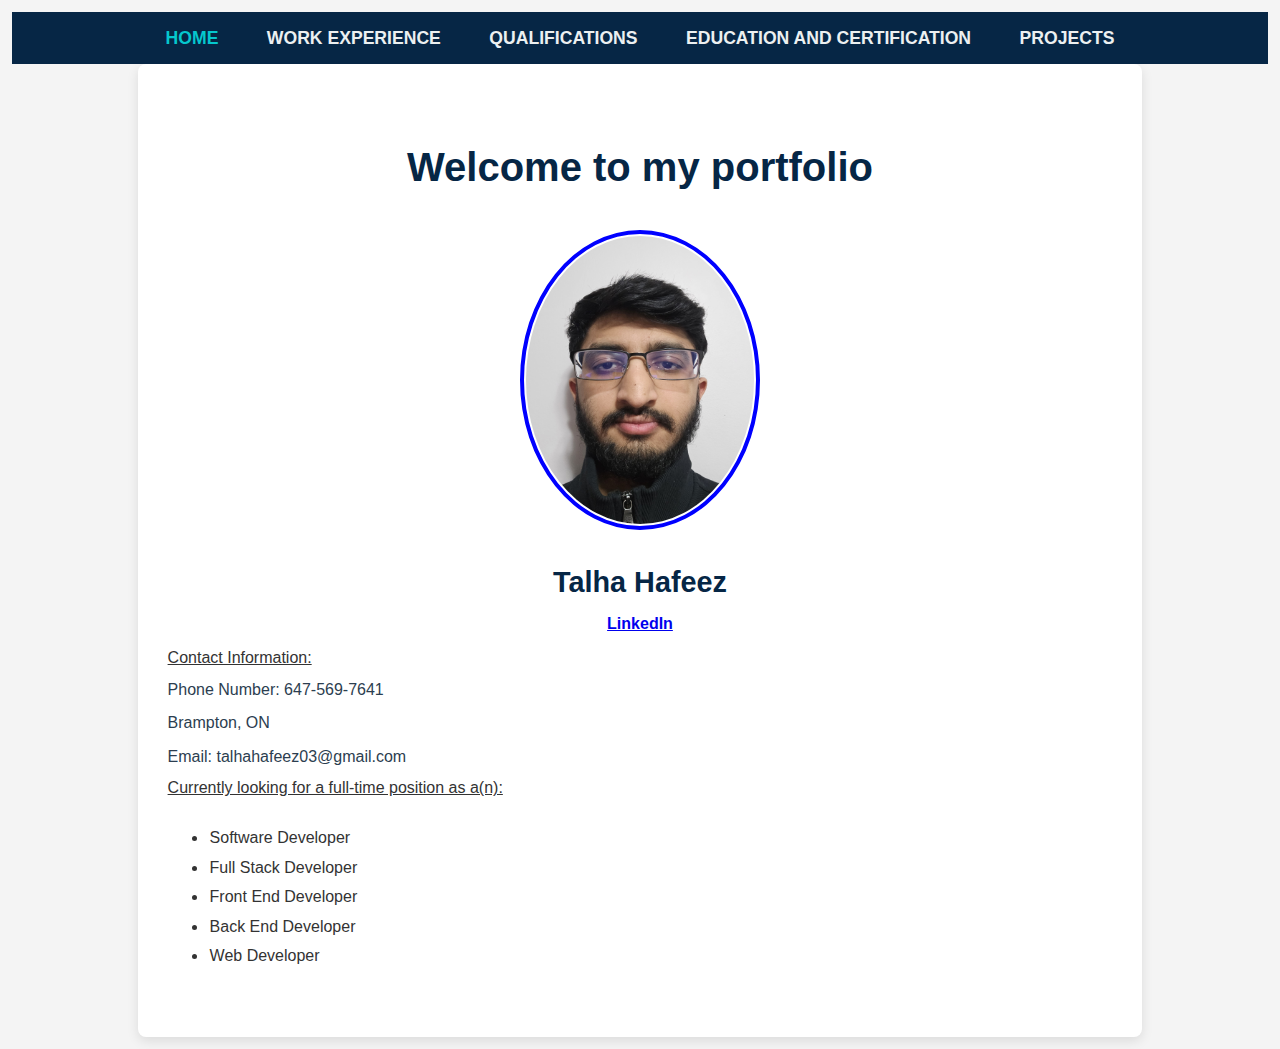
<file: index.html>
<!DOCTYPE html>
<html lang="en">

<head>
    <meta charset="UTF-8">
    <meta name="viewport" content="width=device-width, initial-scale=1.0">
    <title>Portfolio - Talha Hafeez</title>
    <script src="https://ajax.googleapis.com/ajax/libs/jquery/3.7.1/jquery.min.js"></script>
    <link rel="stylesheet" href="./style.css" type="text/css">
</head>

<body>
    <div class="navbar">
        <nav class="nav-links">
            <a style='color:rgb(5, 199, 205)' href="./index.html">Home</a>
            <a href="./experience.html">Work Experience</a>
            <a href="./quals.html">Qualifications</a>
            <a href="./education-certification.html">Education and Certification</a>
            <a href="./projects.html">Projects</a>
        </nav>
    </div>
    <div class="main-container">
        <div class="profile-section" id="home_div">
            <h1>Welcome to my portfolio</h1>
            <div>
                <img src="./info_files/Profile Pic.jpg" alt="Profile Picture" class="profile-img">
                <h3>Talha Hafeez</h3>
                <h4><td><p><a href="https://www.linkedin.com/in/talhahafeez1">LinkedIn</a></p></td></h4>
                <table class="contact-table">
                    <tr><td><table class="contact-table">
                        <tr>
                            <td><u>Contact Information:</u></td>
                        </tr> 
                        <tr>
                            <td><p>Phone Number: 647-569-7641</p></td>
                        </tr>
                        <tr>
                            <td><p>Brampton, ON</p></td>
                        </tr>
                        <tr>
                            <td><p>Email: talhahafeez03@gmail.com</p></td>
                        </tr>
                        <tr>
                            <td><u>Currently looking for a full-time position as a(n):</u></td>
                        </tr>
                        <tr>
                            <td>
                                <ul>
                                    <li>Software Developer</li>
                                    <li>Full Stack Developer</li>
                                    <li>Front End Developer</li>
                                    <li>Back End Developer</li>
                                    <li>Web Developer</li>
                                </ul>
                            </td>
                        </tr>
                    </table>
                    </td>
                </tr>
                </table>
            </div>
        </div>
    </div>
</body>

</html>
</file>
<file: style.css>
div[id*='job'], div[id*='project'] {
    border:1px solid #CCC;
    box-shadow: 0 0 5px -1px rgba(0,0,0,0.2);
    cursor:pointer;
    vertical-align:middle;
    max-width: 100%;
  }
  
div[id*='job']:active,  div[id*='project']:active {
    color:blue;
    box-shadow: 0 0 5px -1px rgba(0,0,0,0.6);
}

* {
    padding: 2px;
    box-sizing: border-box;
    font-family: 'Arial', sans-serif;
}

body {
    background-color: #f4f4f4;
    color: #333;
    font-size: 16px;
    line-height: 1.6;
}

.navbar {
    background-color: #062645;
    padding: 10px 0;
    text-align: center;
    position:sticky;
    top: 0;
}

.main_li {
    margin-left: 40px;
}

.inner_li1 {
    margin-left: 80px;
}

.inner_li2 {
    margin-left: 120px;
}

.nav-links {
    display: inline-block;
}

.nav-links a {
    color: #ecf0f1;
    margin: 0 20px;
    text-decoration: none;
    text-transform: uppercase;
    font-weight: bold;
    font-size: 1.1rem;
}

.nav-links a:hover {
    color:rgb(5, 199, 205);
}

.main-container {
    padding: 40px 20px;
    width: 80%;
    max-width: 1200px;
    margin: 0 auto;
    background-color: #fff;
    border-radius: 8px;
    box-shadow: 0 4px 12px rgba(0, 0, 0, 0.1);
}

.profile-section {
    text-align: center;
}

li {
    margin-left: 40px;
}

.profile-img {
    width: 240px;
    height: 300px;
    border-radius: 50%;
    margin-bottom: 20px;
    border: 4px solid blue;
}

h1 {
    font-size: 2.5rem;
    color: #062645;
}

h3 {
    font-size: 1.8rem;
    color: #062645;
    margin-top: 0;
    margin-bottom: 0;
}

h4, p {
    margin-top: 0;
    margin-bottom: 0;
    color: #2c3e50;
}

.contact-table {
    width: 100%;
    border-collapse: collapse;
}

.contact-table td {
    text-align: left;
    height: 5px;
}

.contact-table tr {
    height: 5px;
}

.contact-table a {
    color: #3498db;
    text-decoration: none;
}

.contact-table a:hover {
    text-decoration: underline;
}

.contact-table p {
    margin: 0;
}

.experience-img {
    width: 400px;
    height: 200px;
    margin-top: 20px;
}
</file>
